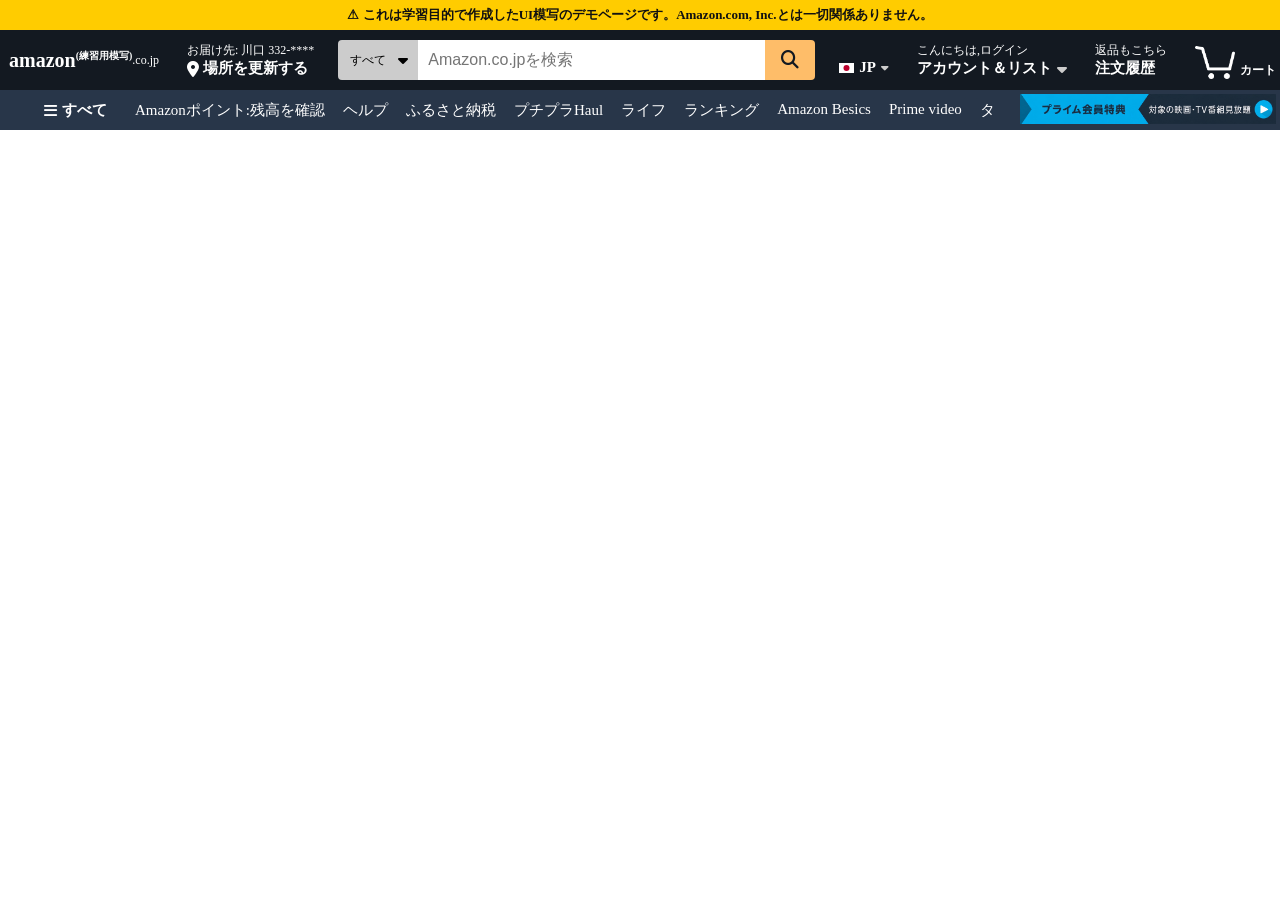
<file: index.html>
<!DOCTYPE html>
<html lang="en">
<head>
    <meta charset="UTF-8">
    <meta name="viewport" content="width=device-width, initial-scale=1.0">
    <meta name="robots" content="noindex, nofollow">
    <link rel="stylesheet" href="style.css">
    <link rel="stylesheet"
href="https://cdnjs.cloudflare.com/ajax/libs/font-awesome/6.5.1/css/all.min.css">

    <title>Amazon風UI模写 練習デモ（本物のAmazonではありません）</title>
</head>
<body>
    <div style="position:sticky;top:0;z-index:9999;background:#ffcc00;color:#111;text-align:center;padding:6px 10px;font-size:13px;font-weight:bold;">
        ⚠ これは学習目的で作成したUI模写のデモページです。Amazon.com, Inc.とは一切関係ありません。
    </div>
    <header>

    <!-- ① 模写ロゴ（デモ用テキストロゴ） -->
        <a href="index.html" class="amazon-logo header-hover">
            <span style="font-weight:bold;font-size:20px;color:#fff;">amazon<span style="font-size:10px;vertical-align:super;">(練習用模写)</span></span>
            <p>.co.jp</p>
        </a>

    <!-- ② お届け先 -->
    <div class="address-wrap">

        <div id="addressButton" class="header-address header-hover">
            <span id="addressTopText" class="nav-line-1">お届け先: 川口 332-****</span>
            <div class="address-bottom">
                <i class="fa-solid fa-location-dot"></i>
                <span id="addressMainText" class="nav-line-2">場所を更新する</span>
            </div>
        </div>

    <!-- ② お届け先ポップアップ　クリックしたら表示 -->
        <div id="addressPopup" class="address-popup">

            <div class="address-popup-header">
                <p class="address-title">場所を選択</p>
                <i id="closePopup" class="fa-solid fa-xmark"></i>
            </div>

            <div class="address-popup-body">
                    <p >お届け先によって配送方法とお届け日が異なります</p>
                    <a href="404.html" class="address-login-btn">ログイン（デモ・実際の機能はありません）</a>
            
                <div class="address-divider ">または郵便番号を入力</div>

                <form class="post-form">
                    <input type="text">
                    <span>-</span>
                    <input type="text">
                    <button type="submit">保存</button>   
                </form>

                <div class="address-divider">または日本国外へ発送する</div>

                <div class="country-select-area">
                    <button  id="countryButton" class="country-select-btn">選択する
                        <i class="fa-solid fa-angle-down"></i>
                    </button>

                    <div  id="countryList" class="country-list">
                        <div class="country-item">アメリカ合衆国</div>
                        <div class="country-item">オーストラリア</div>
                        <div class="country-item">カナダ</div>
                        <div class="country-item">シンガポール共和国</div>
                        <div class="country-item">中華人民共和国</div>
                        <div class="country-item">香港</div>
                        <div class="country-divider"></div>
                        <div class="country-item">アイスランド共和国</div>
                        <div class="country-item">アイルランド共和国</div>
                        <div class="country-item">アゼルバイジャン共和国</div>
                        <div class="country-item">アメリカ合衆国</div>
                        <div class="country-item">アメリカ領ヴァージン諸島</div>
                        <div class="country-item">アメリカ領サモア</div>

                    </div>
                </div>
            </div>
        </div>
    </div>



    <!--③ 検索フォーム-->
        <form id="searchForm" class="search-form" action="404.html">
            <div id="categoryBox" class="category-box">
                    <span id="categoryLabel" class="category-label">すべて</span>
                <i class="fa-solid fa-caret-down category-icon"></i>

                <select id="categorySearch" class="category-search">
                    <option value="hurusato">すべてのカテゴリー</option>
                    <option value="hurusato">Amazon ふるさと納税</option>
                    <option value="sale">プライム感謝セール</option>
                    <option value="audio">Audibleオーディオブック</option>
                    <option value="flesh">Amazon フレッシュ</option>
                    <option value="life">ライフ</option>
                    <option value="seijyo">成城石井</option>
                    <option value="device">Amazon デバイス</option>
                    <option value="kindle">Kindleストア</option>
                    <option value="video">Prime Video</option>
                    <option value="alexa">Alexaスキル</option>
                    <option value="teikibin">Amazon定期おトク便</option>
                    <option value="digitalmusic">デジタルミュージック</option>
                    <option value="appgame">アプリ&ゲーム</option>
                    <option value="book">本</option>
                    <option value="books">洋書</option>
                    <option value="music">音楽</option>
                    <option value="classic">クラシック</option>
                    <option value="dvd">DVD</option>
                    <option value="pc">コンピューター&テレビゲーム</option>
                    <option value="PCsoft">PCソフト</option>
                    <option value="PC1">パソコン·周辺機器</option>
                    <option value="erekuto">エレクトロニクス&カメラ</option>
                    <option value="bungu">文房具·オフィス用品</option>
                    <option value="kitchen">キッチン&家庭用品</option>
                    <option value="pet">ペット用品</option>
                    <option value="health">ヘルスケア&パーソナルケア</option>
                    <option value="beauty">ビューティー</option>
                    <option value="food">食品·飲料·お酒</option>
                    <option value="baby">ベビー&マタニティ</option>
                    <option value="fashion">ファッション</option>
                    <option value="woman">女性服、靴、ジュエリー</option>
                    <option value="man">男性用服、靴、ジュエリー</option>
                    <option value="baby2">ベビー服、靴、ジュエリー</option>
                    <option value="omocha">玩具</option>
                    <option value="hobby">ホビー</option>
                    <option value="gakki">楽器</option>
                    <option value="sports">スポーツ&アウトドア</option>
                    <option value="car">車&パイク</option>
                    <option value="diy">DIY、工具、ガーデニング</option>
                    <option value="kaden">大型家電</option>
                    <option value="kureka">クレジットカード</option>
                    <option value="gift">ギフトカード</option>
                    <option value="sangyo">産業·研究開発用品</option>
                    <option value="outlet">Amazonアウトレット</option>
                    <option value="haul">Amazon Haul</option>
                    <option value="international">Amazonインターナショナルダイレクト</option>
                </select>
            </div>

            <input type="text" class="search-input" placeholder="Amazon.co.jpを検索">
            <button type="submit" class="search-button">
                <i class="fa-solid fa-magnifying-glass"></i>
            </button>
        </form>

    <!--:hover使用、④ 言語変更-->
        <div class="language-wrap">
            <div class="header-language header-hover">
                <img src="images/Flag_of_Japan.svg" class="nav-line-2 jp-icon" alt="日本国旗">
                <span class="language-text">JP</span>
                <i class="fa-solid fa-caret-down language-icon"></i>
            </div>

            <div class="language-popup">
                <p class="popup-title">言語を変更する</p>
                <ul class="language-popup-list">
                    <li class="language-item">
                    <input type="radio" name="language" class="radio-btn" checked>
                    <span>日本語 - JA</span>
                </li>
                
                </ul>

                <div class="language-popup-divider"></div>

                <ul class="language-popup-list">
                    <li class="language-item">
                    <input type="radio" name="language" class="radio-btn">
                    <span>English - EN</span>

                    <li class="language-item">
                    <input type="radio" name="language" class="radio-btn">
                    <span>中文 - ZH</span>
                </ul>

                <div class="language-popup-divider"></div>

                <div class="language-popup-money">
                    <p class="popup-title">通貨を変更する</p>
                    <span class="money">¥ -JPY- 日本円<a href="404.html">変更する</a></span>
                </div>

                <div class="language-popup-divider"></div>

                <div class="language-popup-country">
                    <span class="icon-country">
                    <img src="images/Flag_of_Japan.svg" class="jp-icon">
                    <span>お客様は今Amazon.co.jpでお買い物中です</span>
                    </span>
                    <span class="country-link">
                    <a href="404.html">国/地域を変更します</a>
                    </span>
                </div>
            </div>
        </div>


    <!--:hover使用、⑤ ログイン-->
    <div class="login-wrap">
            <div class="header-login header-hover">
                <span class="nav-line-1">こんにちは,ログイン</span>

                <span class="account-list">
                <span class="nav-line-2">アカウント＆リスト</span>
                <i class="fa-solid fa-caret-down login-icon"></i>
                </span>
            </div>

            <div class="account-popup">

                <div class="account-popup-login">
                    <a href="404.html" class="account-login-btn">ログイン（デモ）</a>

                    <p class="account-register-text">
                        初めてご利用ですか？
                        <a href="404.html">新規登録はこちら</a>
                    </p>
                </div>

                <div class="account-popup-divider"></div>

                <div class="account-popup-content">
                    <div class="account-popup-left">
                        <h3>リスト</h3>
                        <a href="404.html">新しいリストを作成する</a>
                        <a href="404.html">ギフトアイデア</a>
                        <a href="404.html">らくらくベビー</a>
                        <a href="404.html">ショールーム</a>
                        <a href="404.html">「みんなで応援」プログラム</a>
                    </div>

                    <div class="account-popup-right">
                        <h3>アカウントサービス</h3>
                        <a href="404.html">アカウントサービス</a>
                        <a href="404.html">注文履歴</a>
                        <a href="404.html">ほしい物リスト</a>
                        <a href="404.html">おすすめ商品</a>
                        <a href="404.html">メンバーシップおよび購読</a>
                        <a href="404.html">Amazonビジネス（法人購買・請求書払い・法人割引）</a>
                        <a href="404.html">コンテンツと端末の管理</a>
                        <a href="404.html">ミュージックライブラリにアクセス</a>
                        <a href="404.html">Amazon Photos</a>
                        <a href="404.html">ウォッチリスト</a>
                        <a href="404.html">お客様の Kindle Unlimited</a>
                        <a href="404.html">マンガ本棚</a>
                        <a href="404.html">ゲーム&PCソフトダウンロードライブラリ</a>
                        <a href="404.html">アプリライブラリとデバイスの管理</a>
                    </div>

                </div>
            </div>
    </div>


    <!--⑥ 注文-->
            <a href="404.html" class="header-order header-hover">
                <span class="nav-line-1">返品もこちら</span>
                <span class="nav-line-2">注文履歴</span>
            </a>

    <!--⑦ カート-->
            <a href="404.html" class="header-cart header-hover">
                <img src="images/sozai_cman_jp_20260705124136.svg"></span>
                <span class="cart-text">カート</span>
            </a>
    </header>

<!--  暗い背景  -->
    <div id="overlay" class="overlay"></div>


<!--  menu  -->
    <menu>
        <div id="menuButton" class="menu-list menu-hover"> 
                <i class="fa-solid fa-bars"></i>
            <span>すべて</span>
        </div>

        <div id="sideMenu" class="side-menu">
            <div class="side-menu-header">
                <i class="fa-solid fa-user-circle"></i>
                <span>こんにちは、ログイン</span>
            </div>

            <div class="side-menu-body">
                <h3>カテゴリ別に購入</h3>

                <a href="404.html">Amazon Music <i class="fa-solid fa-chevron-right"></i></a>
                <a href="404.html">Amazonアプリストア <i class="fa-solid fa-chevron-right"></i></a>
                <a href="404.html">Kindle 本＆電子書籍リーダー <i class="fa-solid fa-chevron-right"></i></a>
                <a href="404.html">DVD・ミュージック・ゲーム <i class="fa-solid fa-chevron-right"></i></a>
                <a href="404.html">家電・カメラ・AV機器 <i class="fa-solid fa-chevron-right"></i></a>
                <a href="404.html">パソコン・オフィス用品 <i class="fa-solid fa-chevron-right"></i></a>
                <a href="404.html">ホーム&キッチン・ペット・DIY <i class="fa-solid fa-chevron-right"></i></a>
                <a href="404.html">食品・飲料・お酒 <i class="fa-solid fa-chevron-right"></i></a>
                <a href="404.html">ドラッグストア・ビューティー <i class="fa-solid fa-chevron-right"></i></a>
                <a href="404.html">ベビー・おもちゃ・ホビー <i class="fa-solid fa-chevron-right"></i></a>
                <a href="404.html">服・シューズ・バッグ・腕時計 <i class="fa-solid fa-chevron-right"></i></a>
                <a href="404.html">スポーツ＆アウトドア <i class="fa-solid fa-chevron-right"></i></a>
                <a href="404.html">車＆バイク・産業・研究開発 <i class="fa-solid fa-chevron-right"></i></a>
                <a href="404.html">クレジットカード&Amazonポイント <i class="fa-solid fa-chevron-right"></i></a>
                
                <div class="side-divider"></div>

                <h3>ヘルプと設定</h3>
                <a href="404.html">アカウントサービス</a>
                <a href="404.html">🌐 日本語</a>
                <a href="404.html">🇯🇵 日本</a>
                <a href="404.html">通貨設定</a>
                <a href="404.html">ヘルプ</a>
                <a href="404.html">ログイン（デモ）</a>
            </div>
        </div>

            <button id="sideMenuClose" class="side-menu-close">
                <i class="fa-solid fa-xmark"></i>
            </button>


        <a href="404.html" class="menu-text">
            <span class="point menu-hover">Amazonポイント:残高を確認</span>
            <span class="help menu-hover">ヘルプ</span>
            <span class="hurusato menu-hover">ふるさと納税</span>
            <span class="puchipura menu-hover">プチプラHaul</span>
            <span class="life menu-hover">ライフ</span>
            <span class="ranking menu-hover">ランキング</span>
            <span class="besics menu-hover">Amazon Besics</span>
            <span class="life menu-hover">Prime video</span>
            <span class="ranking menu-hover">タイムセール</span>
            <span class="besics menu-hover">新着商品</span>
            <span class="life menu-hover">ミュージック</span>
            <span class="menu-text-icon menu-hover">プライム
            <i class="fa-solid fa-caret-down login-icon"></i>
            </span>
        </a>

        <div class="menu-banner">
            <a href="404.html">
                <img src="images/menubanner.jpg" alt="プライム会員特典">
            </a>
        </div>


    </menu>



<script src="js/main.js"></script>
</body>
</html>
</file>
<file: style.css>
body{
    margin: 0;
    padding: 0;
}
/* //////404.html////// */
.error-page{
    margin: 10px;
}

/* //////index.html////// */
/* //////header////// */
header{
    height: 60px;
    background-color: #131921;
    color: #fff;

    display: flex;
    align-items: center;
    overflow: visible;
    flex-wrap: nowrap;
    white-space: nowrap;
    flex-shrink: 0;
    gap: 20px;
}

.header-hover{
    border:1px solid #131921;
    padding: 3px 3px;
    border-radius: 2px 2px;
    color: #fff;
    text-decoration: none;
    flex-shrink: 0;
}

.header-hover:hover{
    border:1px solid #fff;
    padding: 3px 3px;
    border-radius: 2px 2px;
}


/*① Amazonロゴ */

.amazon-logo{
    display:flex;
    align-items:center ;
    margin-left: 5px;
    cursor:pointer;
}

.amazon-logo img{
    width: 100px;
}

.amazon-logo p{
    margin:0 0 8 2px;
    font-size:12px;
    color: #fff;
}

/*nav-line*/

.nav-line-1 {
    display: block;
    font-size: 12px;
}

.nav-line-2 {
    display: block;
    font-size: 15px;
    font-weight: bold;
}

/*② お届け先 */

.header-address{
    cursor:pointer;
}

.address-bottom{
    display: flex;
    align-items: center;
    gap: 4px;
}

/* ポップアップ本体 */
.address-popup{
    display: none;

    position: fixed;
    top: 50%;
    left: 50%;
    transform: translate(-50%, -50%);

    width: 350px;
    background: #fff;
    color: #333;

    border-radius: 8px;
    box-shadow: 0 4px 12px rgba(0,0,0,0.3);

    z-index: 9999;
}


.address-popup-header{
    display: flex;
    justify-content: space-between;
    align-items: center;

    padding: 15px;
    border-bottom: 1px solid #ddd;
    background-color: #e7e5e5;
    border-radius: 8px 8px 0 0;
}

.address-title{
    font-size: 15px;
    font-weight: bold;
    margin: 0;
}

.address-popup-body{
    padding: 10px;
}

.address-popup-body p{
    margin-bottom: 10px;
    font-size: 12px;
}

.address-login-btn{
    display: flex;

    justify-content: center;
    align-items: center;

    width: 290px;
    height: 30px;

    margin: 0 auto 20px;

    background: #ffd814;
    color: #111;

    text-decoration: none;
    font-weight: bold;
    font-size: 12px;

    border-radius: 30px;}

.address-divider{
    text-align: center;
    color: #666;

    margin: 20px 0;

    position: relative;
    font-size: 12px;
}

.address-divider::before,
.address-divider::after{
    content: "";

    position: absolute;
    top: 50%;

    width:25%;
    height: 1px;

    background: #ddd;
}

.address-divider::before{
    left: 0;
}

.address-divider::after{
    right: 0;
}

.post-form{
    display: flex;
    align-items: center;
    gap: 10px;
    justify-content: center;
}

.post-form input{
    width: 80px;
    height: 30px;

    border: 1px solid #999;
    border-radius: 8px;
}

.post-form button,
.country-select-btn{
    background: #fff;
    border: 1px solid #999;
    cursor: pointer;
}

.post-form button{
    width: 80px;
    height: 30px;
    border-radius: 80px;
}

.country-select-area{
    position: relative;
    width: 290px;
    margin: 0 auto;
}

.country-select-btn{
    width: 100%;
    height: 30px;
    margin: 0 auto;

    display: flex;
    align-items: center;
    justify-content: space-between;
    margin: 0 auto;
    padding: 0 15px;

    border-radius: 8px;
}

.country-list{
    display:none;
    position:absolute;
    top: -220px;
    left:0;
    width:100%;
    max-height: 250px;
    overflow-y: auto;
    background:#fff;
    border:1px solid #999;
    border-radius: 8px;
    z-index:1000;
    font-size: 12px;
}

.country-item{
    padding:5px 15px;
    cursor:pointer;
}

.country-item:hover{
    background:#f3f3f3;
}

.country-divider{
    height:1px;
    background:#ddd;
    margin:5px 0;
}

/*③ 検索フォーム */
.search-form{
    display: flex;
    flex: 1 1 auto;
    height:40px;
    min-width:300px;
    max-width: 1000px;
    overflow: hidden;
}

.category-box{
    position: relative;
    min-width:80px;
    max-width:250px;
    width:80px;
    flex-shrink:1;
    background-color:#ccc;

    display:flex;
    align-items:center;

    border-radius:4px 0 0 4px;
    overflow:hidden;
}

.category-label{
    position:absolute;
    left:12px;
    right:28px;

    color:black;
    pointer-events:none;
    font-size:12px;

    white-space:nowrap;
    overflow:hidden;
    text-overflow:ellipsis;
}

.category-icon{
    position: absolute;
    right: 10px;
    color: black;
    pointer-events: none;
}

.search-input{
    flex: 1 1 auto;
    min-width: 0;
    border: none;
    padding: 0 10px;
    font-size: 16px;
}

.category-search{
    width: 100%;
    height: 100%;

    opacity: 0;
    cursor: pointer;
}

.search-button{
    background-color:#febd69;
    border:none;
    padding: 5px 5px;
    border-radius:0 4px 4px 0;
    width: 50px;
    cursor: pointer;
    font-size: 18px;
    flex-shrink: 0;
}

.search-button i{
    color:#131921;
}

.search-form.active{
    border:3px solid #ff9900;
    border-radius:6px;
}

/*hover使用、④ 言語変更*/
.language-wrap{
    position: relative;
    font-size: 12px;

}

.header-language{
    display: flex;
    align-items:center;
    gap: 5px;
    cursor: pointer;
    flex-shrink: 0;
    margin-top:15px;
}

.jp-icon{
    width: 15px;
} 

.icon-country{
    display: flex;
    gap:5px;
}

.language-text{
    font-weight: bold;
    color: #fff;
    font-size: 15px;
}

.language-icon{
    color: #ccc;
}

.language-popup{
    display: none;

    position: absolute;
    top: 50px;
    right: 0;

    width: 280px;
    background: #fff;
    color: #333;

    padding: 18px;
    border-radius: 4px;
    box-shadow: 0 2px 8px rgba(0,0,0,0.3);

    z-index: 9999;
}

.popup-title{
    margin-bottom: 10px;
}

.language-popup-list{
    list-style: none;
    padding: 0;
    margin: 0;
}

.language-item{
    display: flex;
    align-items: center;
    gap: 5px;
}
.language-popup-list li{
    margin-bottom: 12px;
}

.language-popup-divider{
    height: 1px;
    background: #ddd;
    margin: 12px 0;
}

.money{
    display:flex;
    justify-content:space-between;
}

.language-popup-country{
    display: flex;
    flex-direction: column;
    gap: 8px;
}

.language-popup a{
    color: #007185;
    text-decoration: none;
}

.icon-country{
    display: flex;
    align-items: center;
    gap: 8px;
}

.country-link{
    display: block;
    text-align: center;
    margin-top: 15px;
}

/*:hover使用、⑤ ログイン*/
.login-wrap{
    position: relative;
}

.header-login{
    cursor: pointer;
}

.account-list{
    display: flex;
    align-items: center;
    gap:5px;
}

.login-icon{
    color: #ccc;
}

/* popup本体 */
.account-popup{
    display:none;

    position:absolute;
    top:50px;
    right:-80px;

    width:620px;
    background:#fff;
    color:#333;

    border:1px solid #ccc;
    border-radius:4px;
    box-shadow:0 2px 8px rgba(0,0,0,0.3);

    padding:20px 28px;
    z-index:9999;
}



.account-popup-login{
    text-align:center;
}

.account-login-btn{
    display:block;
    width:200px;
    margin:0 auto 10px;
    padding:10px 0;

    background:#ffd814;
    border:1px solid #fcd200;
    border-radius:8px;

    color:#000;
    text-decoration:none;
    cursor:pointer;
}

.account-register-text{
    margin:0;
    font-size:12px;
}

.account-register-text a{
    color:#007185;
    text-decoration:underline;
    cursor:pointer;
}

.account-popup-divider{
    height:1px;
    background:#ddd;
    margin:18px 0;
}

.account-popup-content{
    display:flex;
    font-size: 12px;
}

.account-popup-left{
    width:50%;
    padding-right:25px;
}

.account-popup-right{
    width:50%;
    padding-left:25px;
    border-left:1px solid #ddd;
}

.account-popup h3{
    margin:0 0 12px;
    font-weight:bold;
    cursor:default;
}

/* リンク */
.account-popup-left a,
.account-popup-right a{
    display:block;
    margin-bottom:3px;

    color:#333;
    text-decoration:none;
    cursor:pointer;
    font-size:12px;
}

.account-popup-left a:hover,
.account-popup-right a:hover{
    color:#c45500;
    text-decoration:underline;
}    
/* ⑥ 注文 */
.header-order{
    cursor: pointer;
}

/* ⑦ カート */
.header-cart{
    display: flex;
    align-items: flex-end;
    gap: 5px;
    margin-top: 5px;
    cursor: pointer;
}

.header-cart img{
    width: 40px;
    filter: brightness(0) invert(1);   /* アイコン色０黒から１白にする*/
}

.cart-text{
    font-size: 12px;
    font-weight: bold;
    color: #fff;
}

/* //////menu////// */
menu{
    background-color: #283649;
    height: 40px;
    color:#fff;
    display: flex;
    align-items: center;
    gap: 20px;
    margin:0;
    overflow: hidden;
    flex-wrap: nowrap;
    white-space: nowrap;

}

.menu-list{
    display: flex;
    font-size: 15px;
    font-weight: bold;
    align-items: center;
    cursor: pointer;
    gap:5px;
    text-align: left;
}

.menu-text{
    font-size:15px;
    cursor: pointer;
    text-decoration: none;
    color:#fff;
    display: flex;
    gap: 10px;
    flex:1;
    overflow: hidden;
    white-space: nowrap;
    min-width:500px;

}
 
.menu-hover{
    border:1px solid #283649;
    padding: 3px 3px;
    border-radius: 2px 2px;
}

.menu-hover:hover{
    border:1px solid #fff;
    padding: 3px 3px;
    border-radius: 2px 2px;

}
.menu-text-icon{
    display:inline-flex;
    text-align: center;
    gap:5px;
}

.menu-banner{
    margin-left:auto;
    height: 40px;
    flex-shrink: o;
}

.menu-banner img{
    height: 30px;
    display: block;
    cursor: pointer;
    border:1px solid transparent;
    padding: 3px 3px;
    border-radius: 2px 2px;

}

.menu-banner img:hover{
    border:1px solid #fff;
    padding: 3px 3px;
    border-radius: 2px 2px;
}

.side-menu{
    position:fixed;
    top:0;
    left:-360px;

    width:360px;
    height:100vh;

    background:#fff;
    color:#111;

    z-index:10000;

    transition:0.3s;
    overflow-y:auto;
}

.side-menu.active{
    left:0;
}

.side-menu-header{
    height:60px;
    background:#232f3e;
    color:#fff;

    display:flex;
    align-items:center;
    gap:15px;

    padding:0 25px;
    font-size:22px;
    font-weight:bold;
}

.side-menu-header i{
    font-size:30px;
}

.side-menu-body{
    padding:20px 25px;
}

.side-menu-body h3{
    font-size:22px;
    margin:5px 0;
}

.side-menu-body a{
    display:flex;
    justify-content:space-between;
    align-items:center;

    padding:10px 0;

    color:#111;
    text-decoration:none;
    font-size:15px;
}

.side-menu-body a:hover{
    background:#f3f3f3;
}

.side-divider{
    height:1px;
    background:#ddd;
    margin:20px -25px;
}

.side-menu-close{
    display:none;

    position:fixed;
    top:15px;
    left:380px;

    background:none;
    border:none;
    color:#fff;

    font-size:35px;
    cursor:pointer;

    z-index:10001;
}

.side-menu-close.active{
    display:block;
}

/* 暗い背景 */
.overlay{
    display: none;

    position: fixed;
    top: 0;
    left: 0;

    width: 100%;
    height: 100%;

    background: rgba(0,0,0,0.5);

    z-index: 9998;
}
.language-popup,
.account-popup{
    z-index:9999;
}
</file>
